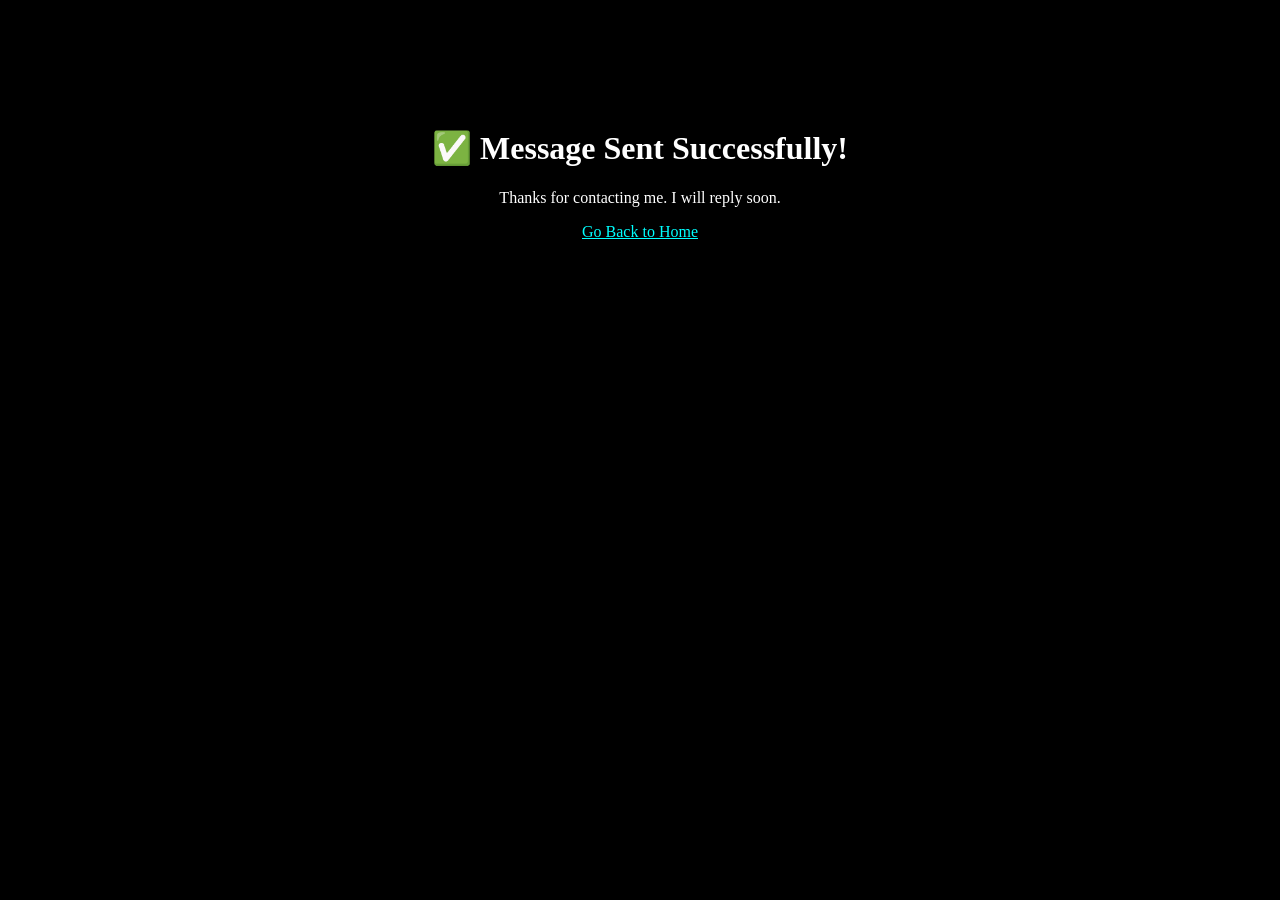
<file: thankyou.html>
<!DOCTYPE html>
<html>
<head>
    <title>Thank You</title>
</head>

<body style="background:black; color:white; text-align:center; padding-top:100px;">

    <h1>✅ Message Sent Successfully!</h1>
    <p>Thanks for contacting me. I will reply soon.</p>

    <a href="index.html" style="color:cyan;">Go Back to Home</a>

</body>
</html>
</file>
